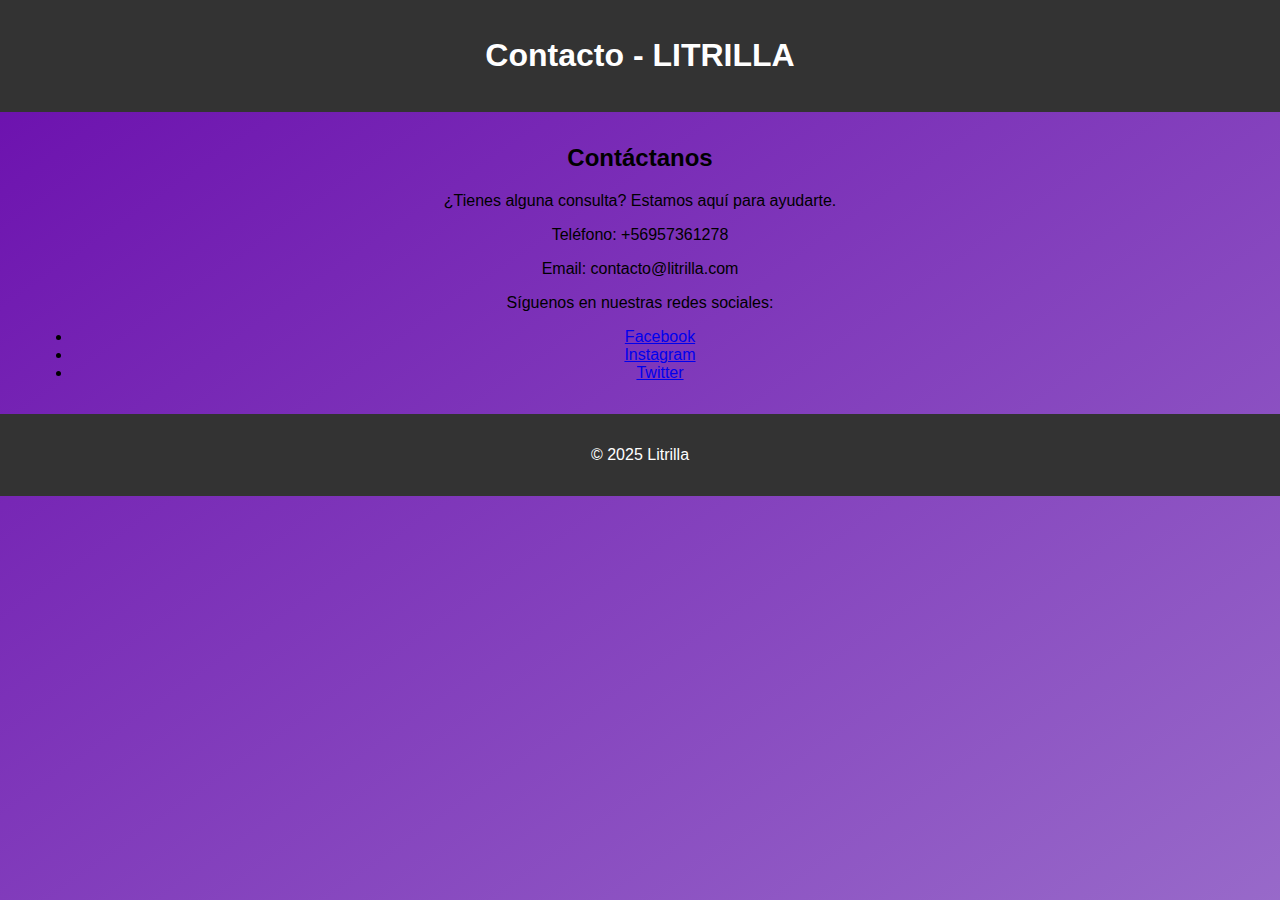
<file: contacto.html>
<!DOCTYPE html>
<html lang="es">
<head>
    <meta charset="UTF-8">
    <title>Contacto - LITRILLA</title>
    <link rel="stylesheet" href="styles.css">
</head>
<body>
    <header>
        <h1>Contacto - LITRILLA</h1>
    </header>
    <main>
        <h2>Contáctanos</h2>
        <p>¿Tienes alguna consulta? Estamos aquí para ayudarte.</p>
        <p>Teléfono: +56957361278</p>
        <p>Email: contacto@litrilla.com</p>
        <p>Síguenos en nuestras redes sociales:</p>
        <ul>
            <li><a href="#">Facebook</a></li>
            <li><a href="#">Instagram</a></li>
            <li><a href="#">Twitter</a></li>
        </ul>
    </main>
    <footer>
        <p>&copy; 2025 Litrilla</p>
    </footer>
</body>
</html>
</file>
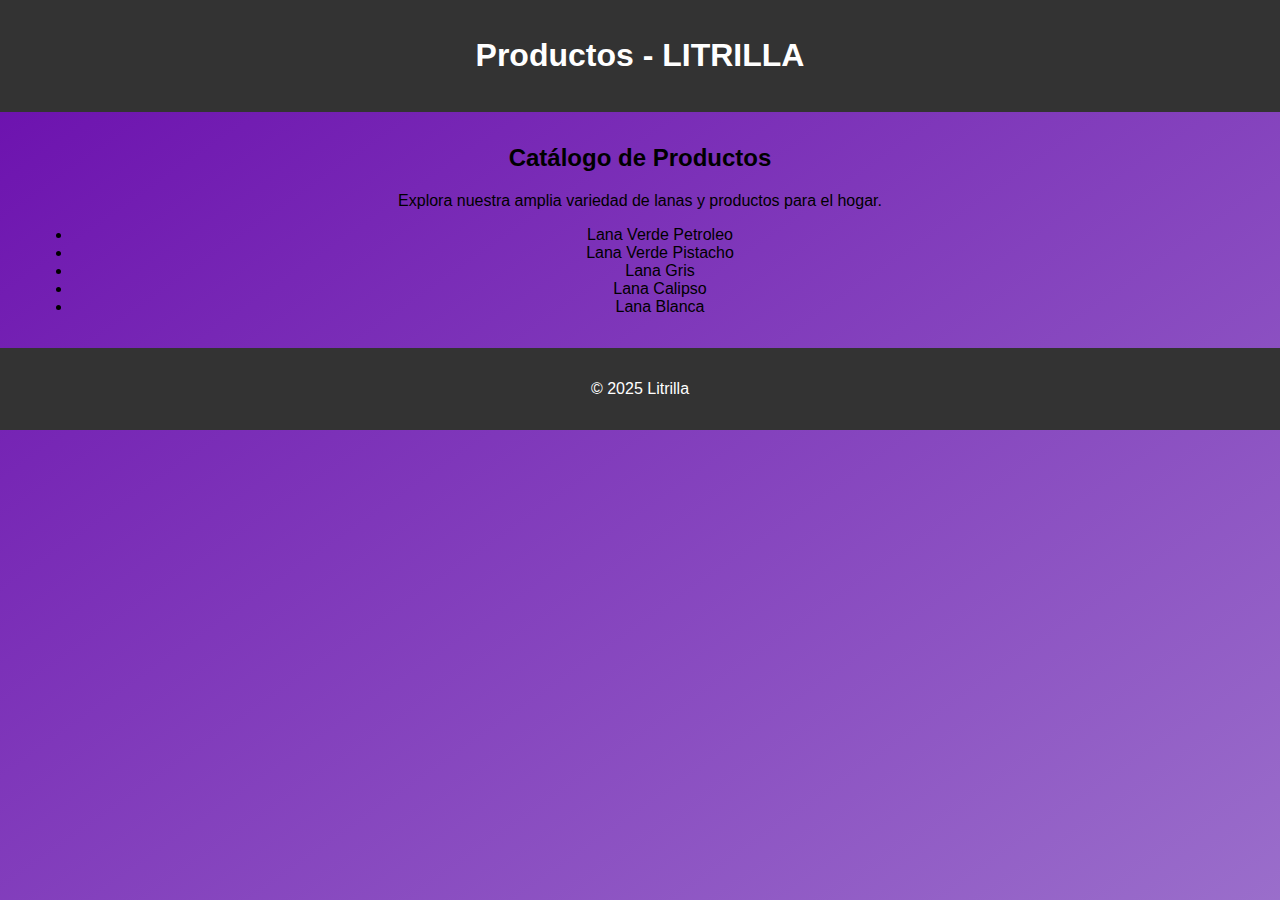
<file: productos.html>
<!DOCTYPE html>
<html lang="es">
<head>
    <meta charset="UTF-8">
    <title>Productos - LITRILLA</title>
    <link rel="stylesheet" href="styles.css">
</head>
<body>
    <header>
        <h1>Productos - LITRILLA</h1>
    </header>
    <main>
        <h2>Catálogo de Productos</h2>
        <p>Explora nuestra amplia variedad de lanas y productos para el hogar.</p>
        <ul>
            <li>Lana Verde Petroleo</li>
            <li>Lana Verde Pistacho</li>
            <li>Lana Gris</li>
            <li>Lana Calipso</li>
            <li>Lana Blanca</li>
        </ul>
    </main>
    <footer>
        <p>&copy; 2025 Litrilla</p>
    </footer>
</body>
</html>
</file>
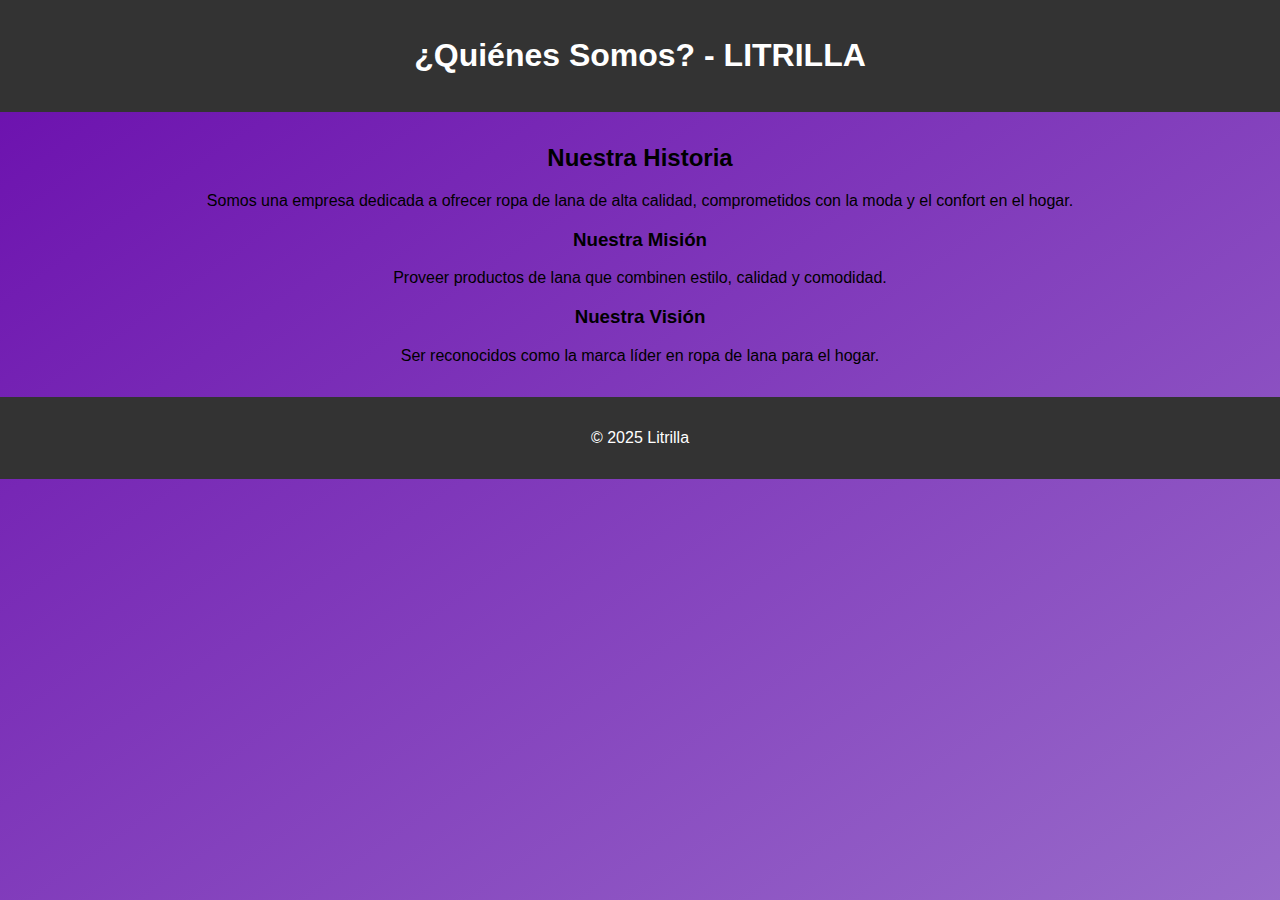
<file: quienes-somos.html>
<!DOCTYPE html>
<html lang="es">
<head>
    <meta charset="UTF-8">
    <title>¿Quiénes Somos? - LITRILLA</title>
    <link rel="stylesheet" href="styles.css">
</head>
<body>
    <header>
        <h1>¿Quiénes Somos? - LITRILLA</h1>
    </header>
    <main>
        <h2>Nuestra Historia</h2>
        <p>Somos una empresa dedicada a ofrecer ropa de lana de alta calidad, comprometidos con la moda y el confort en el hogar.</p>
        <h3>Nuestra Misión</h3>
        <p>Proveer productos de lana que combinen estilo, calidad y comodidad.</p>
        <h3>Nuestra Visión</h3>
        <p>Ser reconocidos como la marca líder en ropa de lana para el hogar.</p>
    </main>
    <footer>
        <p>&copy; 2025 Litrilla</p>
    </footer>
</body>
</html>
</file>
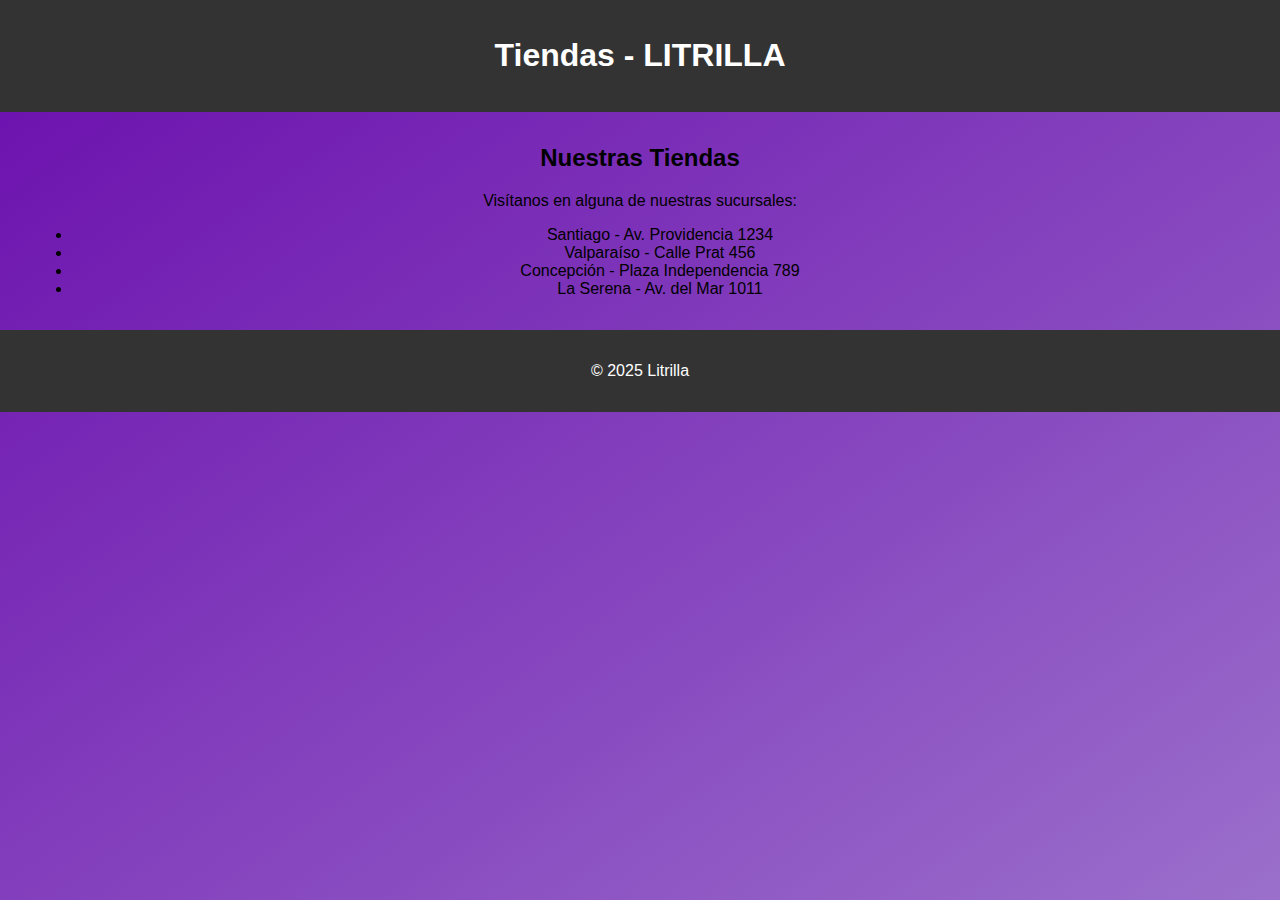
<file: tiendas.html>
<!DOCTYPE html>
<html lang="es">
<head>
    <meta charset="UTF-8">
    <title>Tiendas - LITRILLA</title>
    <link rel="stylesheet" href="styles.css">
</head>
<body>
    <header>
        <h1>Tiendas - LITRILLA</h1>
    </header>
    <main>
        <h2>Nuestras Tiendas</h2>
        <p>Visítanos en alguna de nuestras sucursales:</p>
        <ul>
            <li>Santiago - Av. Providencia 1234</li>
            <li>Valparaíso - Calle Prat 456</li>
            <li>Concepción - Plaza Independencia 789</li>
            <li>La Serena - Av. del Mar 1011</li>
        </ul>
    </main>
    <footer>
        <p>&copy; 2025 Litrilla</p>
    </footer>
</body>
</html>
</file>
<file: styles.css>
/* Ajuste general para evitar desbordamiento */
* {
    box-sizing: border-box;
}

/* MENÚ SUPERIOR MODERNO */
.menu {
    display: flex;
    justify-content: space-between;
    align-items: center;
    background: linear-gradient(145deg, #6a0dad, #b19cd9, #6a0dad);
    color: white;
    padding: 0.8em 1em;
    box-shadow: 0 2px 5px rgba(0, 0, 0, 0.2);
    position: sticky;
    top: 0;
    width: 100%;
    z-index: 1000;
    animation: metallic 10s ease infinite;
}

.menu-logo {
    font-size: 1.5em;
    font-weight: bold;
}

.menu-items {
    list-style: none;
    display: flex;
    gap: 1.5em;
}

.menu-items li {
    display: inline;
}

.menu-items a {
    color: white;
    text-decoration: none;
    padding: 0.5em 1em;
    font-size: 1.1em;
    border-radius: 5px;
    transition: background-color 0.3s ease;
}

.menu-items a:hover {
    background-color: rgba(255, 255, 255, 0.2);
}

/* Ajuste para dispositivos móviles */
@media (max-width: 768px) {
    .menu {
        flex-direction: column;
        align-items: flex-start;
        padding: 1em;
    }

    .menu-items {
        flex-direction: column;
        gap: 0.5em;
    }

    .menu-items a {
        padding: 0.7em 1em;
        font-size: 1em;
    }
}

/* Código CSS original que debe mantenerse */
body {
    font-family: Arial, sans-serif;
    margin: 0;
    padding: 0;
    text-align: center;
    background: linear-gradient(145deg, #6a0dad, #b19cd9, #6a0dad);
    background-size: 400% 400%;
    animation: metallic 10s ease infinite;
}

@keyframes metallic {
    0% { background-position: 0% 50%; }
    50% { background-position: 100% 50%; }
    100% { background-position: 0% 50%; }
}

header, footer {
    background-color: #333;
    color: white;
    padding: 1em 0;
}

main {
    margin: 2em;
}

button {
    padding: 10px 20px;
    margin-top: 20px;
    background-color: #007bff;
    color: white;
    border: none;
    border-radius: 5px;
    cursor: pointer;
}

button:hover {
    background-color: #0056b3;
}

#whatsapp-button {
    margin-top: 20px;
    background-color: #25d366;
    color: white;
}

#whatsapp-button:hover {
    background-color: #128c7e;
}

.catalogo, .carrito {
    display: flex;
    flex-wrap: wrap;
    justify-content: center;
    gap: 20px;
    margin: 20px 0;
}

.producto {
    border: 1px solid #ddd;
    padding: 10px;
    border-radius: 8px;
    width: 200px;
    background-color: #fff;
    text-align: center;
}

.producto img {
    width: 100%;
    border-radius: 8px;
}

.carrito-item {
    margin: 5px;
    padding: 5px;
    background-color: #eee;
    border-radius: 5px;
}

.cantidad {
    margin: 5px;
    width: 50px;
    text-align: center;
}

.producto p {
    margin: 5px 0;
    font-weight: bold;
}

.stock {
    font-size: 1.1em;
    font-weight: bold;
}

.sin-stock {
    color: red;
    font-weight: bold;
}

.carrito-item button {
    margin: 0 5px;
    padding: 3px 8px;
    background-color: #007bff;
    color: white;
    border: none;
    border-radius: 4px;
    cursor: pointer;
}

.carrito-item button:hover {
    background-color: #0056b3;
}

.carrito-item span {
    font-weight: bold;
}
</file>
